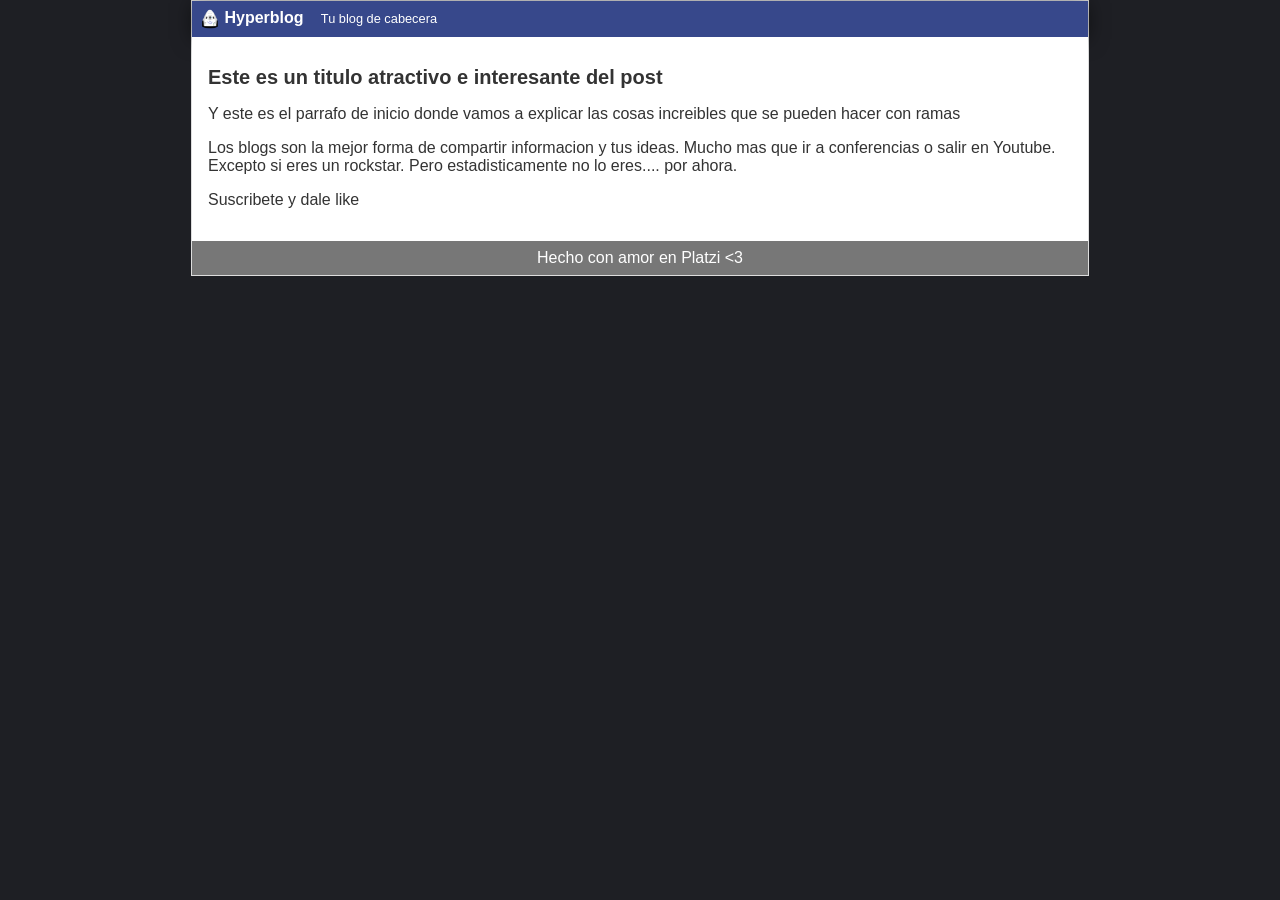
<file: index.html>
<html>
    <head>
        <title>El titulo del post</title>
        <link rel="stylesheet" href="css/estilos.css">
    </head>
    <body>
        <div id="container">
            <div id="cabecera">
                <img id="logo" src="imagenes/dragon.png" />
                Hyperblog
                <span id="tagline">Tu blog de cabecera </span>
            </div>
            <div id="post">
                <h1>Este es un titulo atractivo e interesante del post</h1>
                <p>
                    Y este es el parrafo de inicio donde vamos a explicar las cosas
                    increibles que se pueden hacer con ramas
                </p>
                <p>
                    Los blogs son la mejor forma de compartir informacion y tus ideas.
                    Mucho mas que ir a conferencias o salir en Youtube.
                    Excepto si eres un rockstar. Pero estadisticamente no lo eres.... por ahora.
                </p>
                <p>Suscribete y dale like</p>
            </div>
            <div id="footer">
                Hecho con amor en Platzi <3
            </div>
        </div>
    </body>
</html>
</file>
<file: css/estilos.css>
body {
    text-align: center;
    font-family: Arial, sans-serif;
    color: #333;
    font-size: 16px;
    margin: 0;
    padding: 0;
    background: #1e1f24;
}

#container {
    width: 70%;
    padding: 0;
    text-align: left;
    border: 1px solid #ddd;
    margin: 0 auto;
}

#cabecera #logo {
    width: 20px;
    vertical-align: middle;
}

#container h1 {
    font-size: 20px;
}

#cabecera {
    background: #37488b;
    color: white;
    font-weight: bold;
    box-shadow: 0px 2px 20px 0px rgba(0,0,0,0.5);
    margin: 0;
    padding: 0.5em;
}

#cabecera #tagline {
    padding: 0 0 0 1em;
    font-weight: normal;
    font-size: 0.8em;
}

#post {
    background: white;
    padding: 1em;
}

#footer {
    background: #777;
    color: white;
    text-align: center;
    padding: 0.5em;
}
</file>
